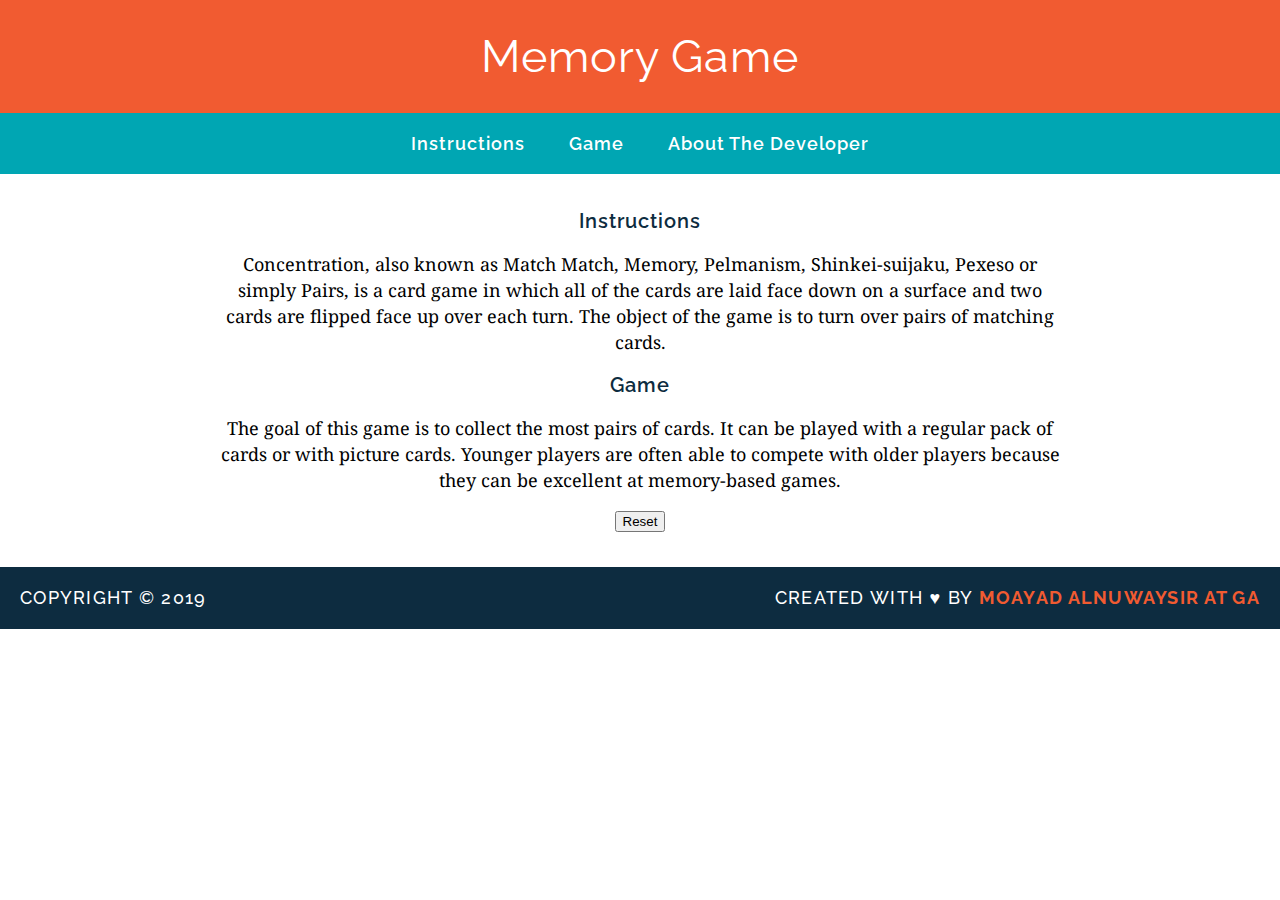
<file: memory_game/index.html>
<!doctype html>
<html lang="en">
  <head>
    <meta charset="UTF-8">
    <meta name="viewport" content="width=device-width, initial-scale=1, shrink-to-fit=no">
    <meta http-equiv="X-UA-Compatible" content="ie=edge">
    <link href="https://fonts.googleapis.com/css?family=Droid+Serif|Raleway:400,500,600,700" rel="stylesheet">
    <link href="css/style.css" rel="stylesheet" type="text/css">
    <title>Memory Card Game</title>
  </head>
  <body>
    <header>
      <h1>Memory Game</h1>
    </header>
    <nav>
      <a href="#instructions">Instructions</a>
      <a href="#game">Game</a>
      <a href="https://www.linkedin.com/in/moayad-alnuwaysir/" target="_blank" rel="noopener nonoreferrer">About The
        Developer</a>
    </nav>
    <main>
      <section id="instructions">
        <h2>Instructions</h2>
        <p>
          Concentration, also known as Match Match, Memory, Pelmanism, Shinkei-suijaku, Pexeso or simply Pairs, is a card
          game in
          which all of the cards are laid face down on a surface and two cards are flipped face up over each turn. The
          object of
          the game is to turn over pairs of matching cards.
        </p>
      </section>
      <section id="game">
        <h2>Game</h2>
        <p>
          The goal of this game is to collect the most pairs of cards. It can be played with a regular pack of cards or
          with picture cards. Younger players are often able to compete with older players because they can be excellent
          at memory-based games.
        </p>
      </section>
      <div id="game-board" class="board clearfix"></div>
      <p id="score"></p>
      <button type="button" id="button" onclick="resetCards()">Reset</button>
    </main>
    <footer class="clearfix">
      <p class="copyright">Copyright &copy; 2019</p>
      <p class="message">Created with &hearts; by <span class="name">Moayad Alnuwaysir at GA</span></p>
    </footer>
    <script src="js/main.js"></script>
  </body>
</html>
</file>
<file: memory_game/css/style.css>
h1 {
    font-family: 'Raleway', sans-serif;
    /* color: #0d2c40; */
    letter-spacing: 1px;
    font-weight: 400;
    font-size: 45px;
    margin: 0;
}

p {
    font-family: 'Droid Serif', serif;
    line-height: 26px;
    font-size: 18px;
}

body {
    text-align: center;
    margin: 0;
}

a {
    text-decoration: none;
    font-family: 'Raleway', sans-serif;
    color: #ffffff;
    letter-spacing: 1px;
    font-weight: 600;
    font-size: 18px;
    border-bottom: 2px solid transparent;
}

a:hover {
    border-color: #ffffff;
}

h2 {
    font-family: 'Raleway', sans-serif;
    color: #0d2c40;
    letter-spacing: 1px;
    font-weight: 600;
    font-size: 20px;
}

header {
    background-color: #f15b31;
    color: #ffffff;
    padding: 30px 20px;
}

nav {
    background-color: #00a6b3;
    color: #ffffff;
    padding: 20px 0;
}

nav > a {
    margin: 0 20px;
    color: #ffffff;
}

main {
    width: 850px;
    margin: 35px auto;
}

img {
    margin: 40px 8px;
}

footer {
    text-transform: uppercase;
    padding: 0 20px;
    background-color: #0d2c40;
    color: #ffffff;
    font-size: 14px;
    letter-spacing: .08rem;
    font-weight: 500;
}

footer > p {
    font-family: 'Raleway', sans-serif;
}

.copyright {
    float: left;
}

.message {
    float: right;
}

.clearfix:after {
    visibility: hidden;
    display: block;
    content: " ";
    clear: both;
    height: 0;
    font-size: 0;
}

.name {
    color: #f15b31;
    font-weight: 700;
}
</file>
